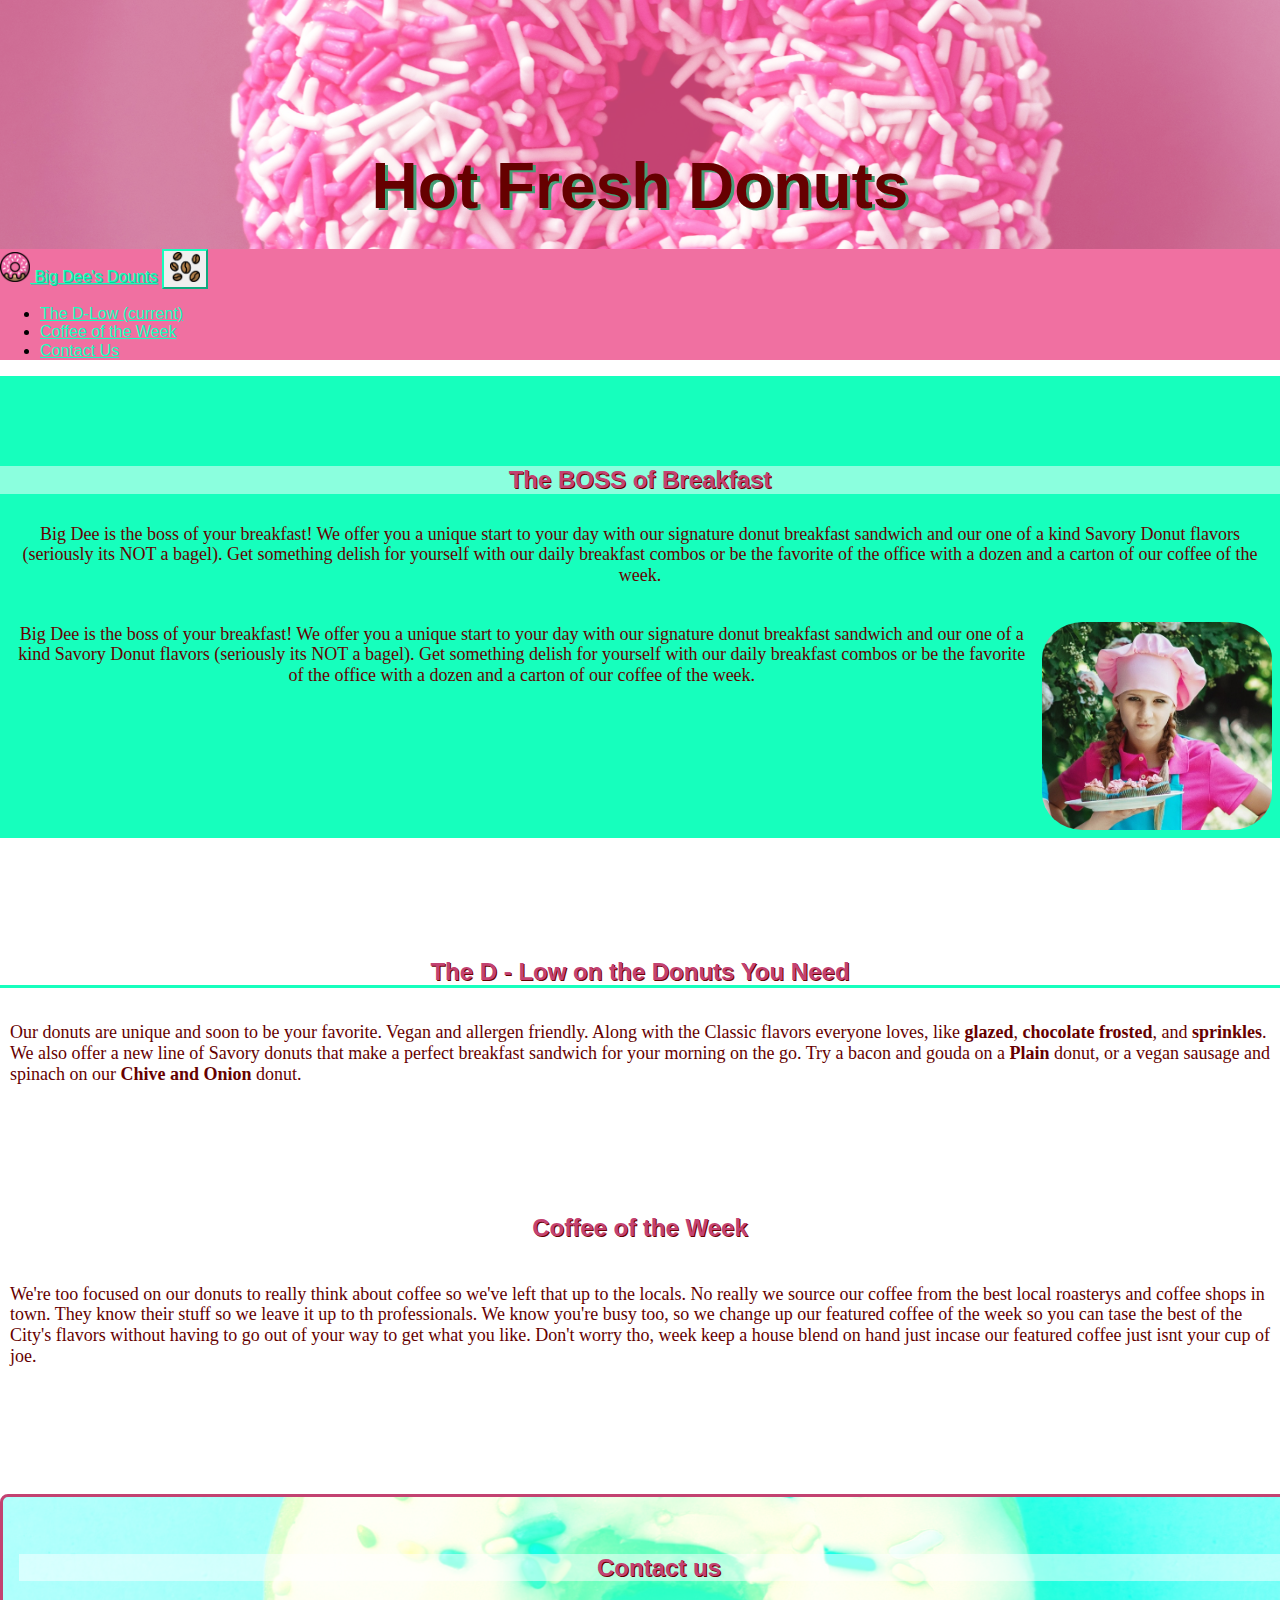
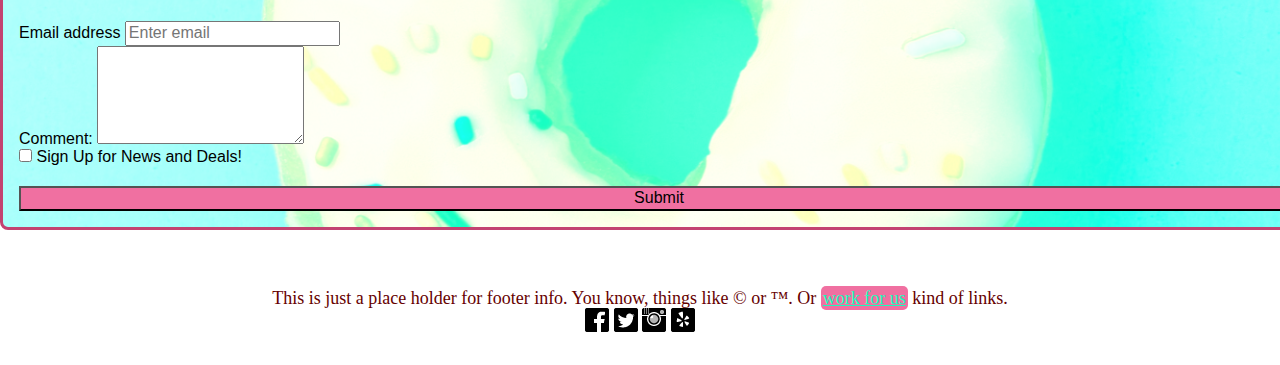
<file: index.html>
<!DOCTYPE HTML>
<html>
  <head>
    <title>Big Dee's Donuts and Coffee.  You'll love these nuts!</title>
    <!--Meta Tag-->
      <meta name="viewport" content="width=device-width">
    <!--Normalize CSS-->
      <link rel="stylesheet" href="css/normalize.css">
    <!--Bootstrap-->
      <link rel="stylesheet" href="https://stackpath.bootstrapcdn.com/bootstrap/4.1.3/css/bootstrap.min.css" integrity="sha384-MCw98/SFnGE8fJT3GXwEOngsV7Zt27NXFoaoApmYm81iuXoPkFOJwJ8ERdknLPMO" crossorigin="anonymous">
      <script src="https://stackpath.bootstrapcdn.com/bootstrap/4.1.3/js/bootstrap.min.js" integrity="sha384-ChfqqxuZUCnJSK3+MXmPNIyE6ZbWh2IMqE241rYiqJxyMiZ6OW/JmZQ5stwEULTy" crossorigin="anonymous"></script>
    <!--custom css-->
      <link rel="stylesheet" href="css/main.css">
  </head>
<!-- End of Head and CSS Files -->

  <body>
<!-- Start Header ------------------------------------------>
    <header>
      <h1>Hot Fresh Donuts</h1>
    </header>
<!-- End Header -->

<!--- Start Nav ------------------------------------------>
<nav class="navbar navbar-expand-lg container-flex sticky-top" data-toggle="sticky-onscroll">
  <span class="navbar-brand"><a href="#about"><img src="img/donutsprite.png" width="30" height="30" alt="">  Big Dee's Dounts</a></span>
  <button class="custom-toggler navbar-toggler" type="button" data-toggle="collapse" data-target="#navbarText" aria-controls="navbarText" aria-expanded="false" aria-label="Toggle navigation">
    <span class="custom-toggler navbar-toggler-icon"><img src="img/dropdown.png" width="30" height="30" alt=""></span>
  </button>
  <div class="collapse navbar-collapse" id="navbarText">
    <ul class="navbar-nav mr-auto">
      <li class="nav-item active">
        <a class="nav-link" href="#dlow">The D-Low <span class="sr-only">(current)</span></a>
      </li>
      <li class="nav-item">
        <a class="nav-link" href="#coffee">Coffee of the Week</a>
      </li>
      <li class="nav-item">
        <a class="nav-link" href="#contact">Contact Us</a>
      </li>
    </ul>
  </div>
</nav>
<!-- End Nav-->

<!-- Start of Content------------------------------------------>
<!-- First up About information and Big Dee's Profile. Uses the class "first-container"-->
    <div id="about" class="float-img first-container container-fluid ">
      <h2>The BOSS of Breakfast</h2>
        <p> Big Dee is the boss of your breakfast!  We offer you a unique start to your day with our signature donut
          breakfast sandwich and our one of a kind Savory Donut flavors (seriously its NOT a bagel).  Get something
          delish for yourself with our daily breakfast combos or be the favorite of the office with a dozen and a
          carton of our coffee of the week.
        </p>
        <img id="BDPP"src="img/BigDeeProfilePic.jpg">
        <p>Big Dee is the boss of your breakfast!  We offer you a unique start to your day with our signature donut
          breakfast sandwich and our one of a kind Savory Donut flavors (seriously its NOT a bagel).  Get something
          delish for yourself with our daily breakfast combos or be the favorite of the office with a dozen and a
          carton of our coffee of the week.
        </p>
    </div>

<!--Second Content------------------------------------------>
<!-- Next, two cols side by side on large screens.  Donut and Drink Menu Options.  Uses the class "second-container"-->
  <div class="container-fluid second-container">
    <div class="row">

        <div class="container col-lg">
          <h3 id="dlow">The D - Low on the Donuts You Need</h3>
            <!-- <img id="" src="img/bluepink.jpg"> -->
            <p>Our donuts are unique and soon to be your favorite.  Vegan and allergen friendly.  Along with the Classic
              flavors everyone loves, like <b>glazed</b>, <b>chocolate frosted</b>, and <b>sprinkles</b>.  We also offer
              a new line of Savory donuts that make a perfect breakfast sandwich for your morning on the go.  Try a bacon
              and gouda on a <b>Plain</b> donut, or a vegan sausage and spinach on our <b>Chive and Onion</b> donut.
            </p>
        </div>

        <div id="coffee" class="container col-lg">

          <h4 >
            <!-- <img class="sprite" id="sprite1" src="img/coffee-mug.png">
            <img class="sprite" id="" src="img/coffeepot.png"> -->
            Coffee of the Week
            <!-- <img class="sprite" id="" src="img/takeaway-coffee.png">
            <img class="sprite" id="sprite2" src="img/coffee-bag.png"> -->
          </h4>
          <!-- <img id="CFVEE" src="img/coffee1.jpg">  -->
            <p>We're too focused on our donuts to really think about coffee so we've left that up to the locals.  No really
            we source our coffee from the best local roasterys and coffee shops in town.  They know their stuff so we leave it up to
            th professionals.  We know you're busy too, so we change up our featured coffee of the week so you can tase the best
            of the City's flavors without having to go out of your way to get what you like.  Don't worry tho, week keep a house
            blend on hand just incase our featured coffee just isnt your cup of joe.
          </p>
        </div>

    </div>
</div>


<!--Third Content------------------------------------------>
<!--Uses class "contact-container".  Email/Newsletter sign up
(Need to add a click event or some sort of JS function that pops up with a thank you
after filling out the contact form. And a thank you and Coupon Code if the news letter
 sign up is checked  - right now the only JS related elements are the checkbox and submit button)-->
<div id="contact">
  <div class="container contact-container">
      <h5>Contact us</h5>
      <form action="#">
        <div class="form-group">
          <label for="Email">Email address</label>
          <input type="email" class="form-control" id="email" placeholder="Enter email">
        </div>
        <div class="form-group">
          <label for="comment">Comment:</label>
          <textarea class="form-control" rows="5" id="comment"></textarea>
        </div>
        <div class="form-check">
          <input type="checkbox" class="form-check-input" id="checkNews">
          <label class="form-check-label" for="checkNews">Sign Up for News and Deals!</label>
        </div>
        <button onclick="couponCode();" type="submit" class="btn">Submit</button>
      </form>
    </div>
</div>

<!-- Start Footer ------------------------------------------>
<footer>
<p> This is just a place holder for footer info.  You know, things like &copy; or &trade;. Or <a class="workforus" href="404.html">work for us</a> kind of links.<br>
<a href="404.html"><img class="soc" src="img/glyphicons-social-31-facebook.png"></a>
<a href="404.html"><img class="soc" src="img/glyphicons-social-32-twitter.png"></a>
<a href="404.html"><img class="soc" src="img/glyphicons-social-33-instagram.png"></a>
<a href="404.html"><img class="soc" src="img/glyphicons-social-46-yelp.png"></a>
</p>
</footer>
<!-- End Footer -->


<!--Bootstrap Related JS, ect ------------------------------------------>
<script src="https://code.jquery.com/jquery-3.3.1.slim.min.js" integrity="sha384-q8i/X+965DzO0rT7abK41JStQIAqVgRVzpbzo5smXKp4YfRvH+8abtTE1Pi6jizo" crossorigin="anonymous"></script>
<script src="https://cdnjs.cloudflare.com/ajax/libs/popper.js/1.14.3/umd/popper.min.js" integrity="sha384-ZMP7rVo3mIykV+2+9J3UJ46jBk0WLaUAdn689aCwoqbBJiSnjAK/l8WvCWPIPm49" crossorigin="anonymous"></script>
<script src="https://stackpath.bootstrapcdn.com/bootstrap/4.1.3/js/bootstrap.min.js" integrity="sha384-ChfqqxuZUCnJSK3+MXmPNIyE6ZbWh2IMqE241rYiqJxyMiZ6OW/JmZQ5stwEULTy" crossorigin="anonymous"></script>

<!-- Custom JS------------------------------------------>
<script src="js/script.js"></script>
  </body>
</html>
</file>
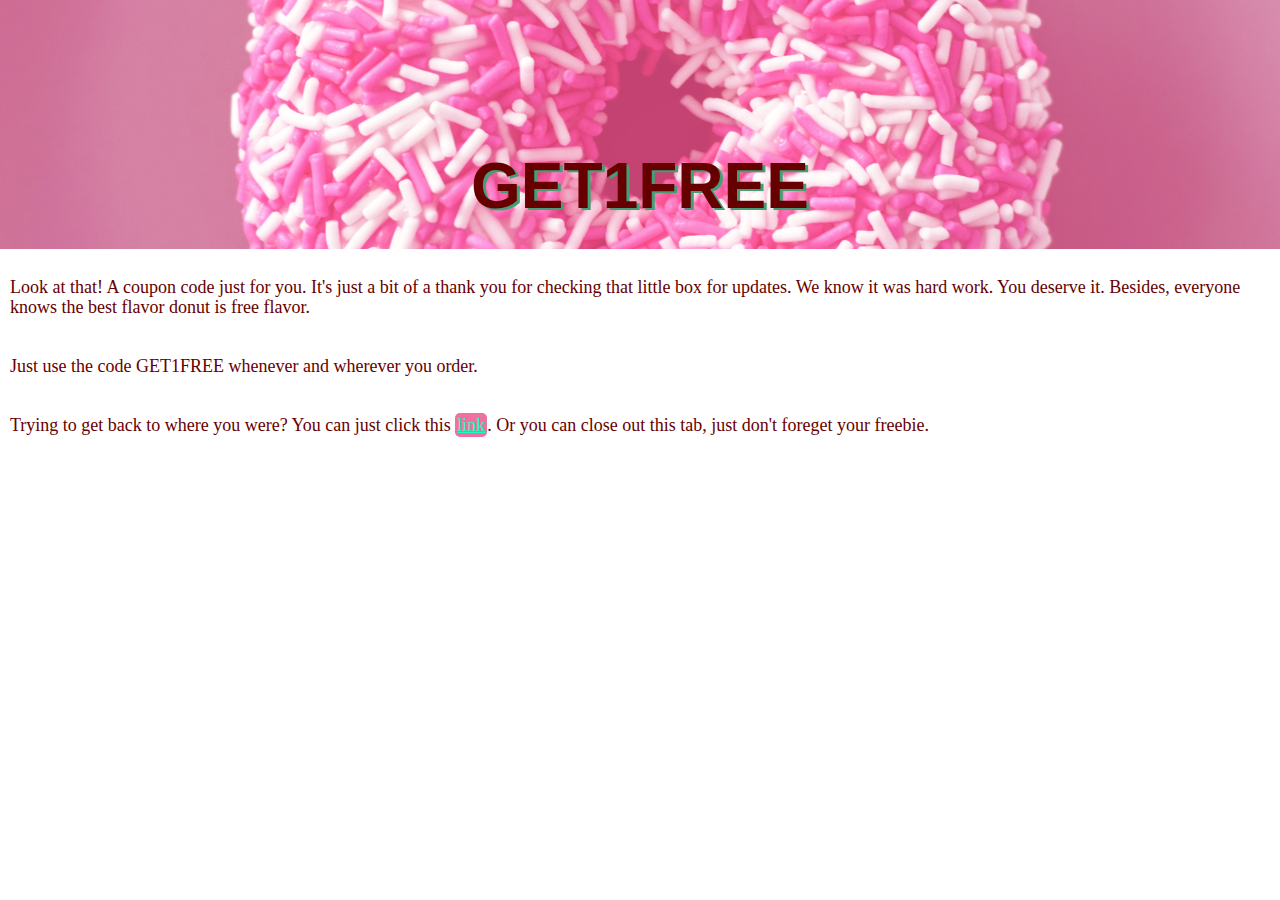
<file: couponcode.html>
<!DOCTYPE HTML>
<html>
  <head>
    <title>Big Dee's Donuts and Coffee.  You'll love these nuts!</title>
    <!--Meta Tag-->
      <meta name="viewport" content="width=device-width, initial-scale=1">
    <!--Normalize CSS-->
      <link rel="stylesheet" href="css/normalize.css">
    <!--Bootstrap-->
      <link rel="stylesheet" href="https://stackpath.bootstrapcdn.com/bootstrap/4.1.3/css/bootstrap.min.css" integrity="sha384-MCw98/SFnGE8fJT3GXwEOngsV7Zt27NXFoaoApmYm81iuXoPkFOJwJ8ERdknLPMO" crossorigin="anonymous">
      <script src="https://stackpath.bootstrapcdn.com/bootstrap/4.1.3/js/bootstrap.min.js" integrity="sha384-ChfqqxuZUCnJSK3+MXmPNIyE6ZbWh2IMqE241rYiqJxyMiZ6OW/JmZQ5stwEULTy" crossorigin="anonymous"></script>
    <!--custom css-->
      <link rel="stylesheet" href="css/main.css">
  </head>
<!-- End of Head and CSS Files -->

  <body>
<!-- Start Header ------------------------------------------>
    <header>
      <h1> GET1FREE</h1>
    </header>

    <p> Look at that!  A coupon code just for you.  It's just a bit of a thank you for checking that little box for updates.
        We know it was hard work.  You deserve it.  Besides, everyone knows the best flavor donut is free flavor.</p>

    <p>Just use the code GET1FREE whenever and wherever you order.  </p>

    <p> Trying to get back to where you were?  You can just click this
      <a href="javascript:window.close();" class="workforus">link</a>.  Or you can close out this tab, just don't foreget your freebie.</p>

    </body>
    </html>
</file>
<file: css/main.css>
/* #660000 , #C34271 ,#F070A1 , #16FFBD , #12C998 , #439F76 */
/* Elements */

body {
    font-family: Arial, Helvetica, sans-serif;
  }

  header {
    width: 100%;
    background-image: url("../img/donut.jpg") ;
    background-repeat: no-repeat;
    background-position: center;
    background-size: cover;
    background-color: #C34271;
    background-blend-mode: screen;
    margin: 0;
    padding-top: 150px;
  }

h1 {
    font-size: 64px;
    font-weight: bold;
    color: #660000;
    text-align: center;
    text-shadow: 3px 2px #439F76;
    padding-bottom: 25px;
    margin: 0;
}

h2, h3, h4, h5{
  font-size: 24px;
  color: #C34271;
  text-shadow: 1px 1px #660000;
  background-color: rgba(255,255,255, .5);
  text-align: center;
  width: 100%
}

p {
    font-family: verdana;
    font-size: 18px;
    color: #660000;
    padding: 10px;
}

nav {
  background-color: #F070A1;
}

a{
  color: #16FFBD;
}

a:hover{
  text-decoration: none;
  color: #12C998;
}

footer{
 text-align: center;
 padding-top: 30px;
}

/* class selectors*/
.custom-toggler{
  border-color: #16FFBD;
}

.navbar-brand{
  color: #16FFBD;
  text-shadow: 1px .5px #12C998;
  z-index: 5;
}

.nav-link{
  color: #16FFBD;
}

.nav-link:hover {
  text-decoration: none;
  color: #12C998;
}

.first-container{
  background-color: #16FFBD;
  background-image: url("");
  background-position: center;
  background-size: cover;
  background-blend-mode: lighten;
  padding-top: 30px;
  text-align: center;
}

.float-img{
    overflow: auto;
}

.second-container{
  margin-top: 50px;
}

.contact-container{
  overflow: auto;
  width: 100%;
  padding: 16px;
  background-image: url("../img/bluepink.jpg") ;
  background-repeat: no-repeat;
  background-position: center;
  background-size: cover;
  background-color: #16FFBD;
  background-blend-mode: screen;
  margin-top: 30px;
  border-style: solid;
  border-color: #C34271;
  border-radius: 8px;
}

.workforus{
    background-color: #F070A1;
    border-radius: 5px;
    padding: 2px;
}

.btn{
  background-color: #F070A1;
  width: 100%;
  margin-top: 20px;
}

.sprite{
  width: 30px;
  height: 30px;
}

/* Sudo Classes */
.clearfix::after {
    content: "";
    clear: both;
    display: table;
}


/* id selectors */
#BDPP{
  padding: 8px;
}

#dlow{
  border-bottom-style: solid;
  border-color: #16FFBD;
}

#about,
#dlow,
#coffee,
#contact{
  padding-top: 70px;
}



/* Media Query*/

/* Extra small devices (phones, 600px and down) */
@media only screen and (max-width: 600px) {
  #BDPP{
    width: 90%;
    border-radius: 20%;
    float: none;
  }
  #sprite1,
  #sprite2{
    display: none;
  }
}
/* Small devices (portrait tablets and large phones, 600px and up) */
@media only screen and (min-width: 600px){
    #BDPP{
    width: 80%;
    border-radius: 20%;
    float: none;
  }
}
/* Medium devices (landscape tablets, 768px and up) */
@media only screen and (min-width: 768px) {
  #BDPP{
    width: 25%;
    border-radius: 20%;
    float: left;
  }
  #dlow,
  #coffee,{
      margin-top: 70px;
  }
}
/* Large devices (laptops/desktops, 992px and up) */
@media only screen and (min-width: 992px) {
  #BDPP{
    width: 25%;
    border-radius: 20%;
    float: left;
    }
  }
/* Extra large devices (large laptops and desktops, 1200px and up) */
@media only screen and (min-width: 1200px) {
  #BDPP{
    width: 18%;
    border-radius: 20%;
    float: right;
   }
  }
</file>
